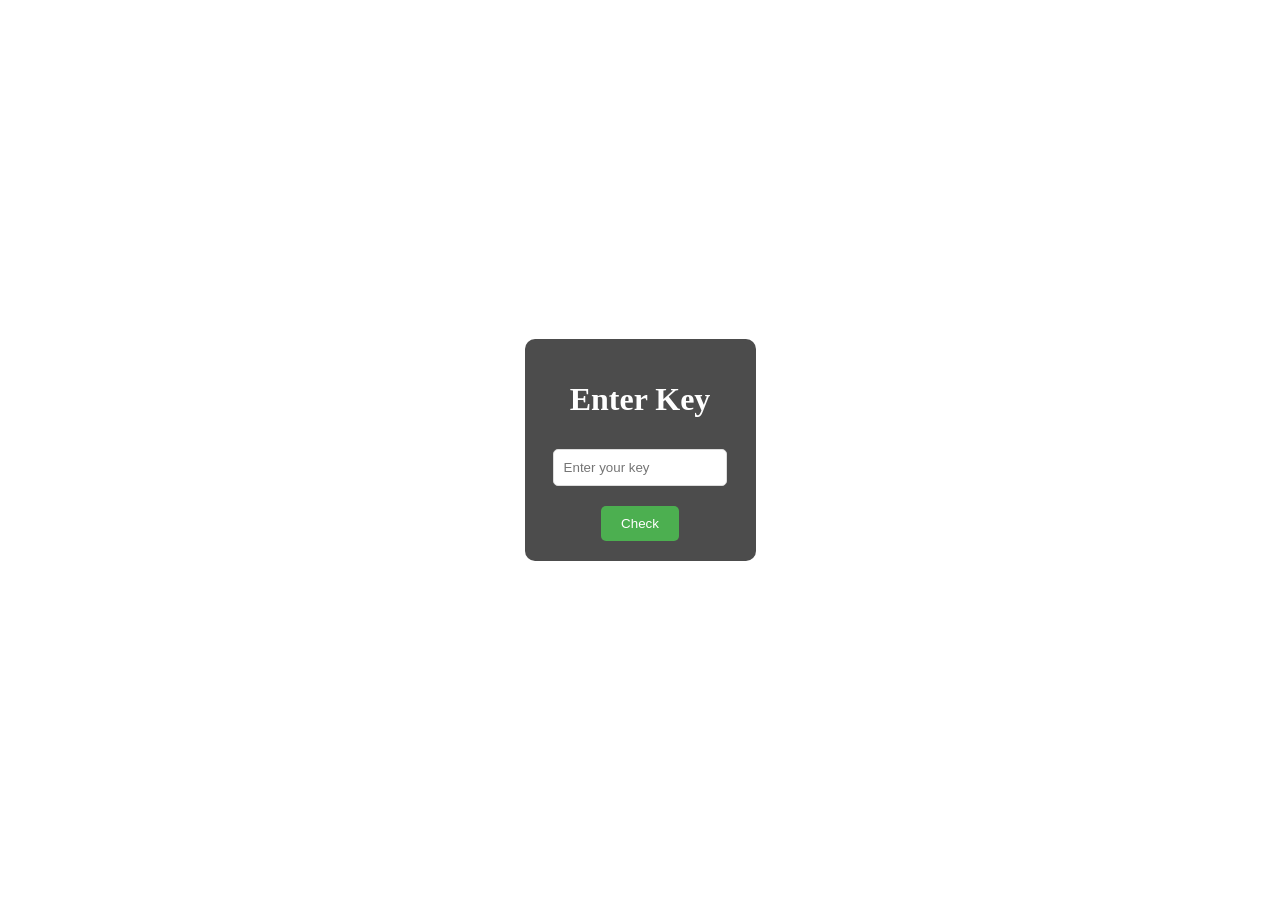
<file: key-entry.html>
<!DOCTYPE html>
<html lang="tr">
<head>
    <meta charset="UTF-8">
    <meta name="viewport" content="width=device-width, initial-scale=1.0">
    <title>Key Entry</title>
    <style>
        body {
            display: flex;
            justify-content: center;
            align-items: center;
            height: 100vh;
            margin: 0;
            background-image: url('https://blogger.googleusercontent.com/img/b/R29vZ2xl/AVvXsEiqCrKWQJokBbG8oB7OygVOoAwRogXpEukU6wApUl2GumKelMRuryH7J-L0PTNT39b540Qq_sJySzg3l1GhJG95jZQG58SxsiLUmpbQpXHmmn2YGRdhHGH3wZETLU0be5wx3m8Jd2Vb1dY/s1600/hareketli-yagmur4.gif');
            background-size: cover;
            background-repeat: no-repeat;
            background-attachment: fixed;
        }
        .container {
            text-align: center;
            background: rgba(0, 0, 0, 0.7);
            padding: 20px;
            border-radius: 10px;
            color: white;
        }
        .container input {
            padding: 10px;
            margin-top: 10px;
            margin-bottom: 10px;
            width: 80%;
            border-radius: 5px;
            border: 1px solid #ddd;
        }
        .container button {
            padding: 10px 20px;
            margin-top: 10px;
            border-radius: 5px;
            border: none;
            background-color: #4CAF50;
            color: white;
            cursor: pointer;
        }
        .container button:hover {
            background-color: #45a049;
        }
    </style>
    <script>
        async function checkKey(event) {
            event.preventDefault();
            const keyInput = document.getElementById('keyInput').value;
            const response = await fetch(`http://127.0.0.1:5000/keys/${keyInput}`);
            if (response.ok) {
                window.location.href = 'index.html';
            } else {
                alert('Invalid Key');
            }
        }
    </script>
</head>
<body>
    <div class="container">
        <h1>Enter Key</h1>
        <form onsubmit="checkKey(event)">
            <input type="text" id="keyInput" placeholder="Enter your key" required>
            <br>
            <button type="submit">Check</button>
        </form>
    </div>
</body>
</html>
</file>
